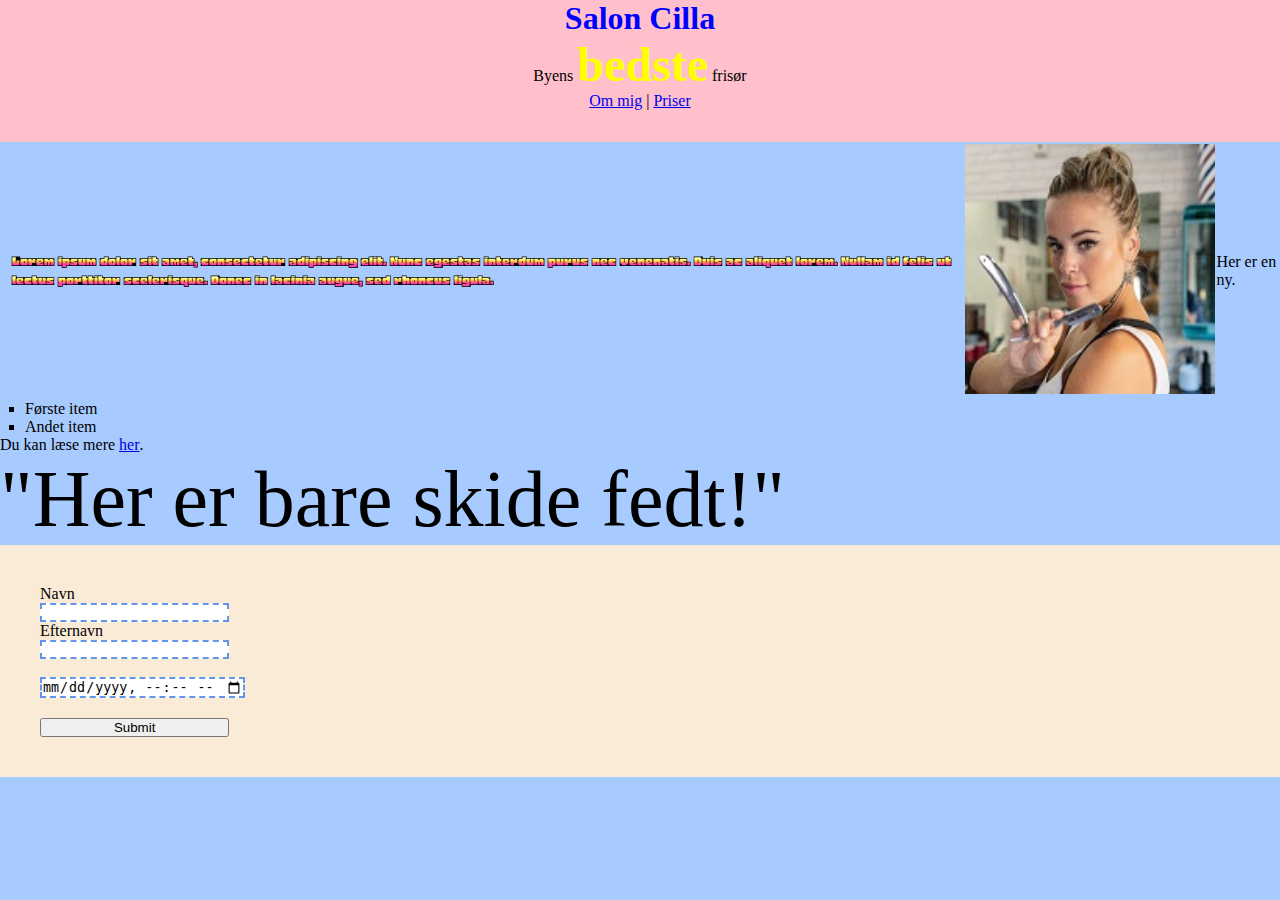
<file: index.html>
<!DOCTYPE html>
<html lang="en">
<head>
  <meta charset="UTF-8">
  <link rel="icon" type="image/x-icon" href="/images/favicon.ico">
  <link rel="stylesheet" href="styles.css">

  <title>Salon Milla</title>

</head>

<body>
<!-- Removed inline background color #ff1493 -->

<header>
  <h1 id="overskrift" class="overskrift_class">Salon Cilla</font></h1> <!-- Removed align="center" and font color="#f5f5f5" -->
  <p>Byens <strong>bedste</strong> frisør</p> <!-- Removed inline styling -->

  <!-- Removed anchor tag -->

  <nav>
    <!-- Removed center tag -->
    <a href="om_mig.html">Om mig</a> | <!-- Removed inline centering -->
    <a href="priser.html">Priser</a>
    <!-- Removed center tag -->
  </nav>
</header>



<table>
  <tr>
    <td><p id="first_paragraph">Lorem ipsum dolor sit amet, consectetur adipiscing elit. Nunc egestas interdum purus nec venenatis.
      Duis ac aliquet lorem. Nullam id felis ut lectus porttitor scelerisque. Donec in lacinia augue, sed rhoncus
      ligula.
    </p></td>
    <td><img src="cilla.jpg"/></td>
    <td><p>Her er en ny.</p></td>
  </tr>

</table>

<!-- Removed <div> start -->
  <ol id="thelist" class="hotstuff">
    <li>Første item</li>
    <li>Andet item</li>
  </ol>

  <p>Du kan læse mere <a href="#top">her</a>.</p>

  <blockquote style="font-size: 5rem; font-family: Monospaced">
    "Her er bare skide fedt!"
  </blockquote>

  <form action="mailto:patty@google.com">
<div>
  <label>Navn</label>
  <input type="text">
  <label>Efternavn</label>
  <input type="text">
</div>

    <br>
    <input type="datetime-local">
    <br>
    <button>
      <input type="submit">
    </button>

  </form>

<!-- Removed <div> end -->


</body>
</html>
</file>
<file: styles.css>
@import url('https://fonts.googleapis.com/css2?family=Honk&display=swap');




* {
    margin:0;
    padding: 0;
}

html {
    font-size: 16px;
}

body {
    background-color: hsla(216, 100%, 66%, .5);
   /* background-image: url("cilla.jpg");
    background-repeat: no-repeat;
    background-size: cover;*/
}

ol {
    list-style: disc;
}

li {
    list-style: square;
    margin-left: 25px;
}


strong {
    color: yellow;
    font-size: 3rem;
}

.overskrift_class {
    color: green;
}

h1 {
    color: yellow;
}

#overskrift {
    color: blue;
}

header {
    display: flex;
    flex-direction: column;
    align-items: center;
    padding-bottom: 2rem;
    background-color: pink;
}

img {
    aspect-ratio: 1/1;
    width: 250px;
}

img:hover {
    width: 260px;
}

#first_paragraph {
font-family: "Honk";
    font-size: 1rem;
    padding: 10px;
}

form {
    background-color: antiquewhite;
    padding: 40px;

}

form div {
    display: flex;
    flex-direction: column;
}

input {
    width: 25ch;
    border: dashed 2px cornflowerblue;
/*    border-width: 2px;
    border-style: dashed;
    border-color: blue;
    */

}

button {
margin-top: 20px;
}

button input {
    border-style: none;
}

a {
    font-family: cursive;
}

a:hover {
    color: yellow;
}

/*a:visited {
    color: aquamarine;
}*/


@keyframes rainbow_animation {
    0%   {background-color: red;}
    25%  {background-color: yellow;}
    50%  {background-color: blue;}
    100% {background-color: green;}
}


nav {
    animation-name: rainbow_animation;
    animation-duration: 1s;
    animation-iteration-count: infinite;
}
</file>
